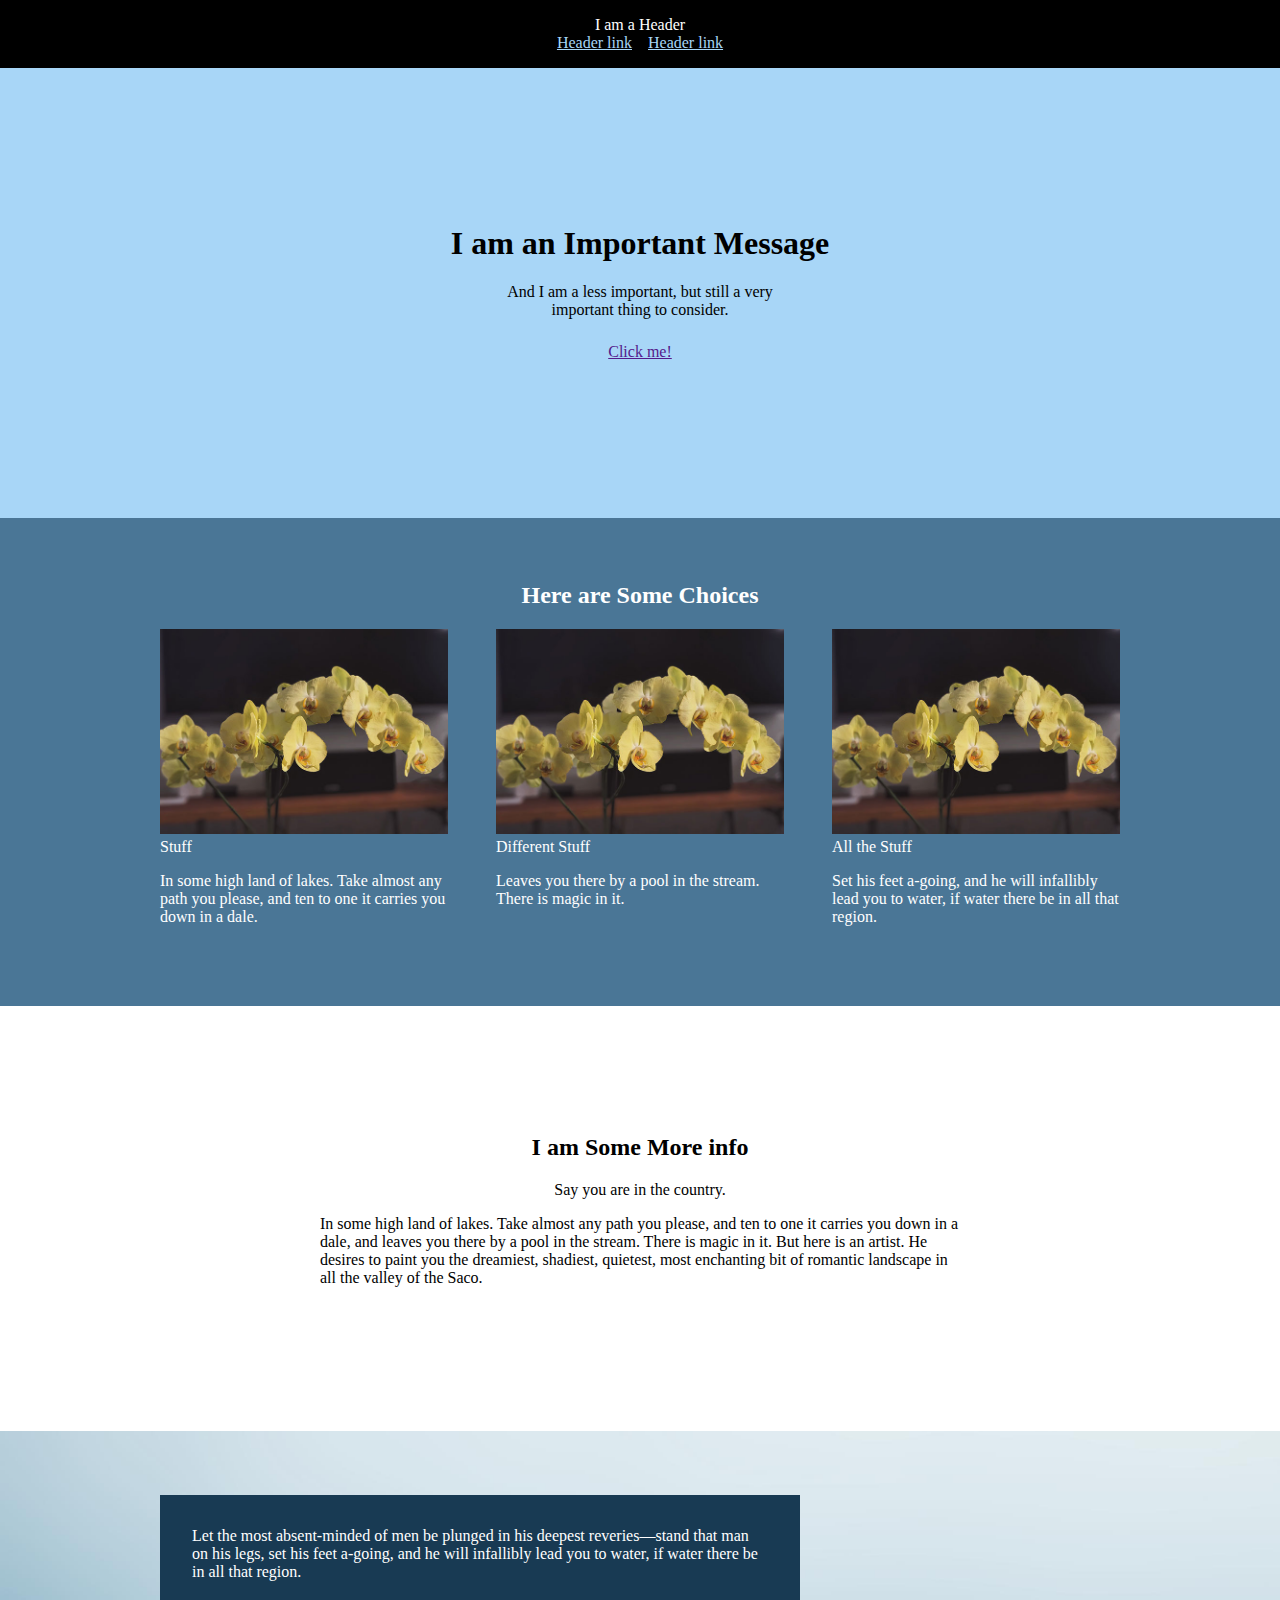
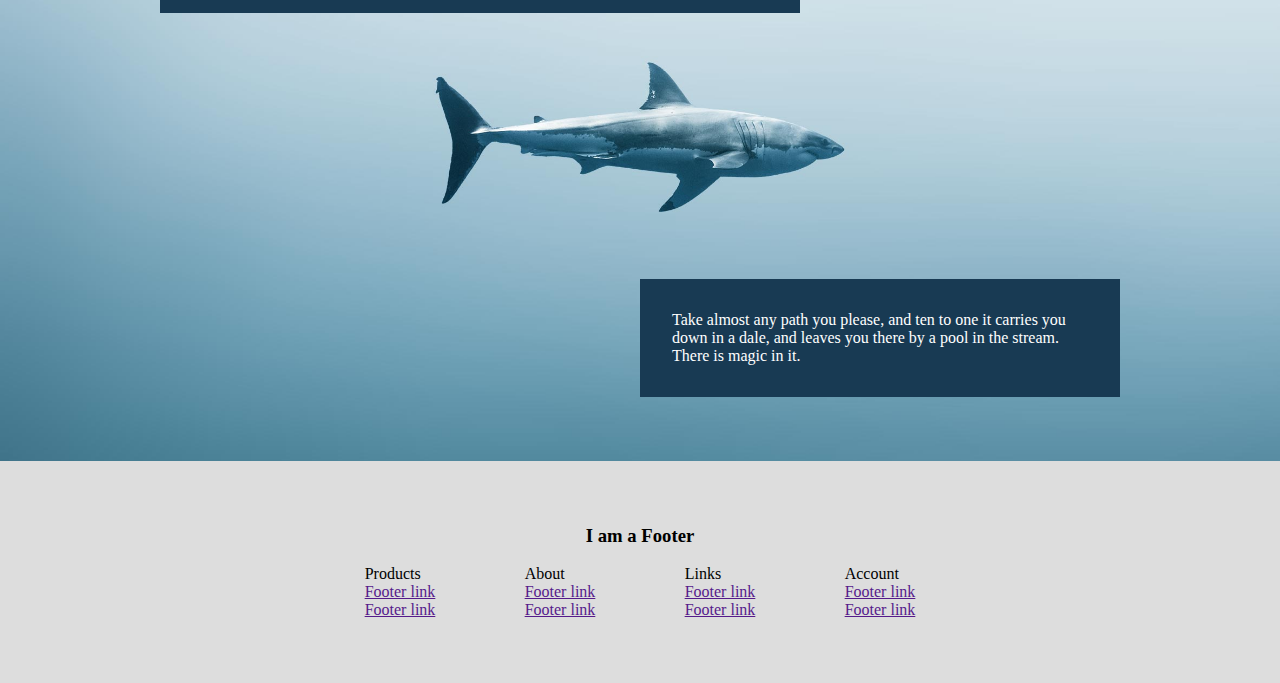
<file: grid-landing.html>
<!doctype html>
<html>
<head>
	<meta charset="utf-8">
	<style>
		html,
		body {
			margin: 0;
			padding: 0;
		}
		
		h1, h2, h3 {
			margin-top: 0;
			text-align: center;
		}
		
		.subtitle {
			text-align: center;
		}
		
		.menulist {
			list-style: none;
			margin: 0;
			padding: 0;
		}
		
		.landing_cta {
			margin-top: 1.5em;
			text-align: center;
		}
		
		.grid {
			box-sizing: border-box;
			display: grid;
			grid-template-columns: minmax(2em, 1fr) repeat(6, minmax(auto, 10em)) minmax(2em, 1fr);
		}
		
		.grid_2-8 {
			grid-column: 2 / 8;
		}
		
		.grid_3-7 {
			grid-column: 3 / 7;
		}
		
		.grid_4-6 {
			grid-column: 4 / 6;
		}
		
		.grid_cols-3max {
			grid-gap: calc(6em / 2);
			grid-template-columns: repeat(auto-fit, minmax(calc(20em - (6em / 3)), 1fr));
		}
		
		.header {
			background-color: #000;
			color: #fff;
			padding: 1em;
			position: sticky;
			text-align: center;
			top: 0;
			z-index: 10;
		}
		
		.header_menu {
			column-gap: 1em;
			display: flex;
			justify-content: center;
		}
		
		.header_menu-link {
			color: #a8d6f7;
		}
		
		.header_content {
			grid-column: 2 / 8;
		}
		
		.hero {
			align-content: center;
			background-color: #a8d6f7;
			min-height: 50vh;
			text-align: center;
		}
		
		.options {
			background-color: #4a7696;
			color: #fff;
			padding: 4em 0;
		}
		
		.options_item-img {
			width: 100%;
		}
		
		.info {
			padding: 8em 0;
		}
		
		.feature {
			min-height: 70vh;
		}
		
		.feature_img {
			background-image: url(images/shark.jpg);
			background-size: cover;
			grid-column: 1/9;
			grid-row: 1/2;
		}
		
		.feature_content {
			background-color: #183a53;
			color: #ffffff;
			grid-row-start: 1;
			margin: 4em 0;
			padding: 2em;
		}
		
		.feature_content-1 {
			align-self: start;
			grid-column: 2/6;
		}
		
		.feature_content-2 {
			align-self: end;
			grid-column: 5/8;
		}
		
		.footer {
			background-color: #ddd;
			justify-items: center;
			padding: 4em 1em;
		}
		
		.footer_menu-first {
			grid-column-start: 3;
		}
	</style>
</head>
<body>
<header class="header grid">
	<div class="header_content grid_2-8">
		I am a Header
	</div>
	<nav class="grid_3-7">
		<ul class="header_menu menulist">
			<li>
				<a class="header_menu-link" href="">
					Header link
				</a>
			</li>
			<li>
				<a class="header_menu-link" href="">
					Header link
				</a>
			</li>
		</ul>
	</nav>
</header>

<section class="hero grid">
	<h1 class="hero_title grid_2-8">
		I am an Important Message
	</h1>
	<div class="hero_content grid_4-6">
		And I am a less important, but still a very important
		thing to consider.
		<div class="landing_cta">
			<a href="">
				Click me!
			</a>
		</div>
	</div>
</section>

<section class="options grid">
	<h2 class="options_title grid_2-8">
		Here are Some Choices
	</h2>
	<div class="options_content grid grid_2-8 grid_cols-3max">
		<div>
			<img class="options_item-img" src="/images/small/slide1.jpg">
			<div class="options_item-title">Stuff</div>
			<p>
				In some high land of lakes. Take almost any path
				you please, and ten to one it carries you down in a dale.
			</p>
		</div>
		<div>
			<img class="options_item-img" src="/images/small/slide1.jpg">
			<div class="options_item-title">Different Stuff</div>
			<p>
				Leaves you there by a pool in the stream. There is
				magic in it.
			</p>
		</div>
		<div>
			<img class="options_item-img" src="/images/small/slide1.jpg">
			<div class="options_item-title">All the Stuff</div>
			<p>
				Set his feet a-going, and he will infallibly lead
				you to water, if water there be in all that region.
			</p>
		</div>
	</div>
</section>

<section class="info grid">
	<h2 class="info_title grid_2-8">
		I am Some More info
	</h2>
	<div class="subtitle grid_4-6">
		Say you are in the country.
	</div>
	<div class="info_content grid_3-7">
		<p>
			In some high land of lakes. Take almost any path you
			please, and ten to one it carries you down in a dale,
			and leaves you there by a pool in the stream. There
			is magic in it. But here is an artist. He desires to
			paint you the dreamiest, shadiest, quietest, most
			enchanting bit of romantic landscape in all the
			valley of the Saco.
		</p>
	</div>
</section>

<section class="feature grid">
	<div class="feature_img"></div>
	<div class="feature_content feature_content-1">
		Let the most absent-minded of men be plunged in his
		deepest reveries—stand that man on his legs, set his
		feet a-going, and he will infallibly lead you to water,
		if water there be in all that region.
	</div>
	<div class="feature_content feature_content-2">
		Take almost any path you please, and ten to one it
		carries you down in a dale, and leaves you there by a
		pool in the stream. There is magic in it.
	</div>
</section>

<footer class="footer grid">
	<h3 class="footer_title grid_2-8">
		I am a Footer
	</h3>
	<ul class="menulist footer_menu-first">
		<li>
			Products
		</li>
		<li>
			<a href="">Footer link</a>
		</li>
		<li>
			<a href="">Footer link</a>
		</li>
	</ul>
	<ul class="menulist">
		<li>
			About
		</li>
		<li>
			<a href="">Footer link</a>
		</li>
		<li>
			<a href="">Footer link</a>
		</li>
	</ul>
	<ul class="menulist">
		<li>
			Links
		</li>
		<li>
			<a href="">Footer link</a>
		</li>
		<li>
			<a href="">Footer link</a>
		</li>
	</ul>
	<ul class="menulist">
		<li>
			Account
		</li>
		<li>
			<a href="">Footer link</a>
		</li>
		<li>
			<a href="">Footer link</a>
		</li>
	</ul>
</footer>

</body>
</html>
</file>
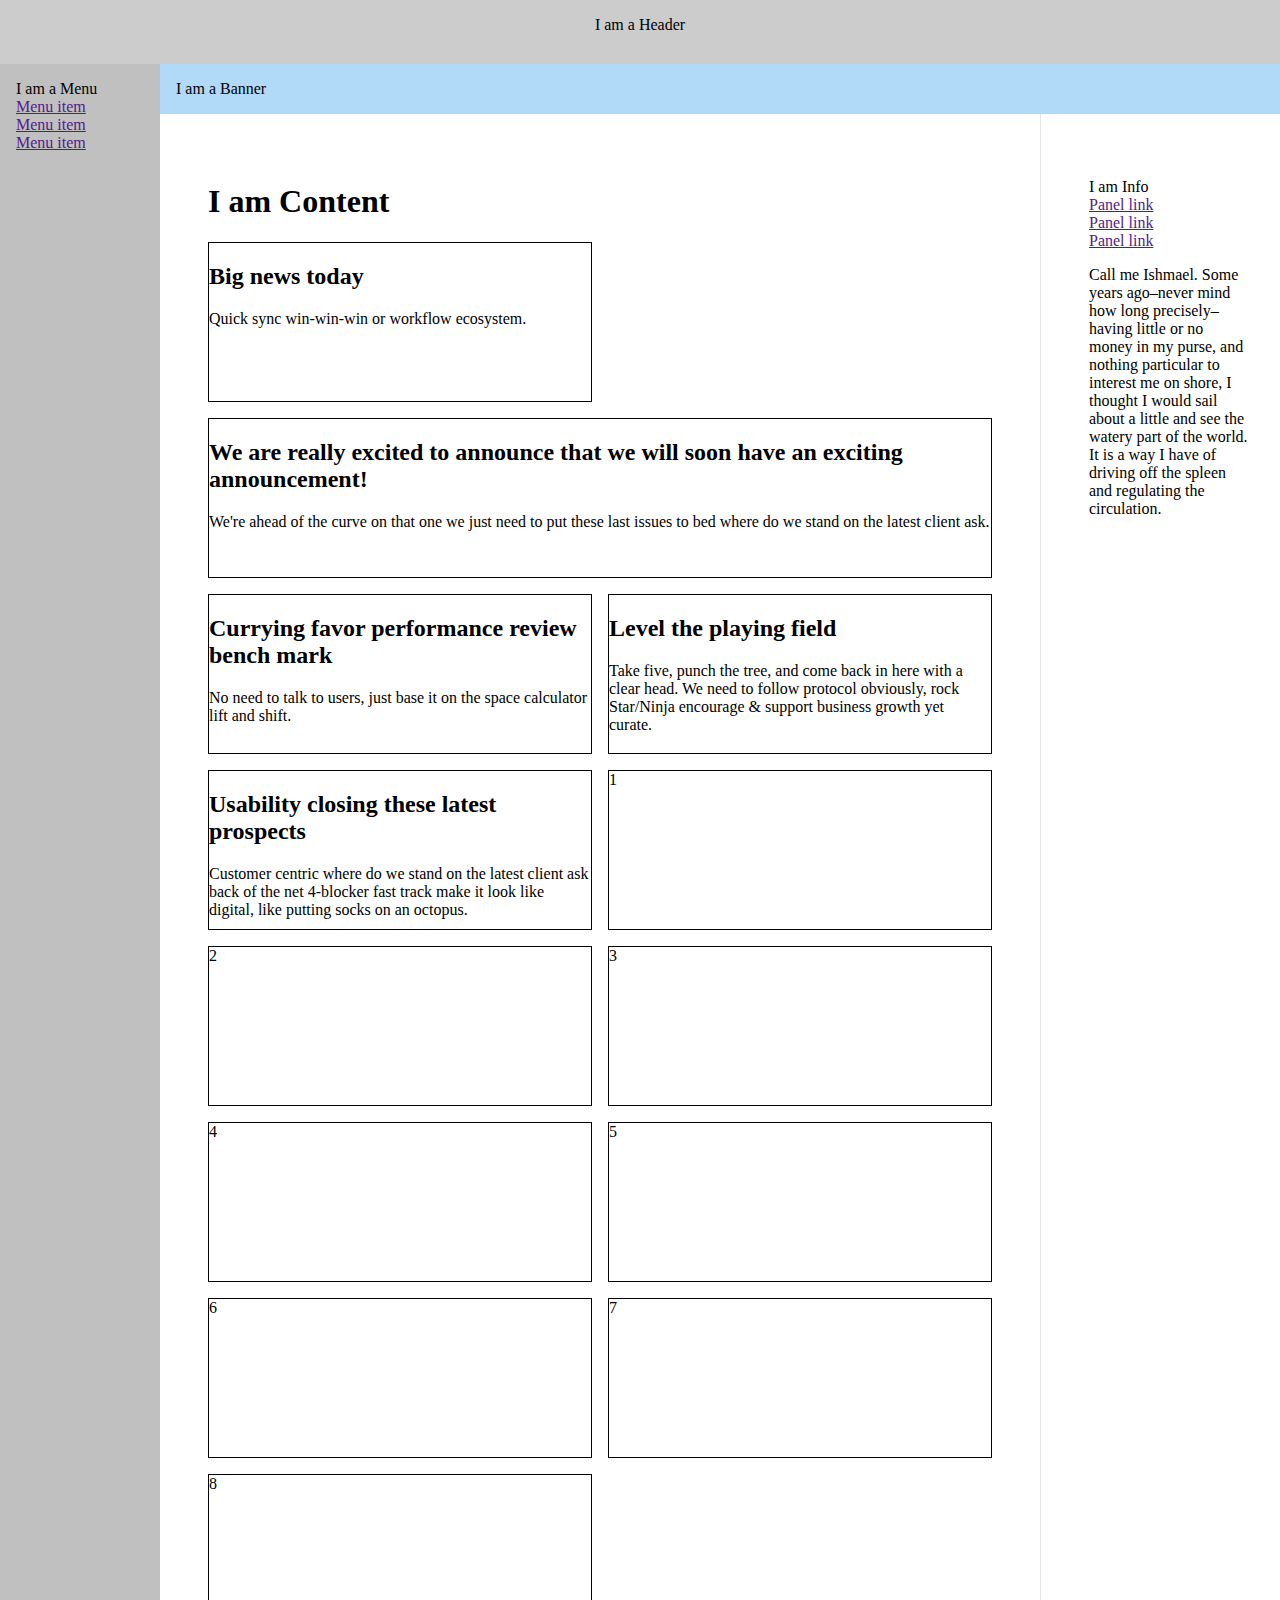
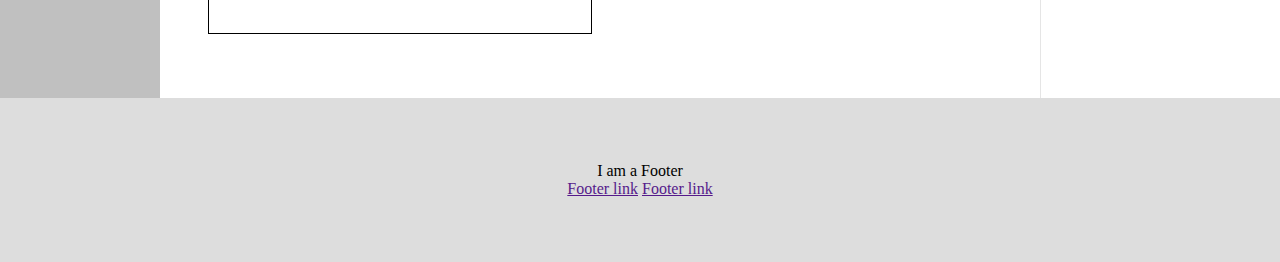
<file: grid.html>
<!DOCTYPE html>
<html lang="en">
<head>
	<meta charset="UTF-8">
	<title>Try grid</title>
	<style>
		html,
		body {
			border: 0;
			margin: 0;
		}
		
		.grid-container {
			display: grid;
			grid-template-areas:
				"header header header"
				"menu banner banner"
				"menu content panel"
				"footer footer footer";
			grid-template-columns: 10em 1fr 15em;
			grid-template-rows:minmax(4em, auto) auto 1fr auto;
			min-height: 100vh;
		}
		
		.grid-container > div {
			box-sizing: border-box;
			position: relative;
		}
		
		.grid-header {
			background-color: #ccc;
			grid-area: header;
			padding: 1em;
			text-align: center;
		}
		
		.grid-menu {
			background-color: #c0c0c0;
			grid-area: menu;
			padding: 1em;
		}
		
		.grid-menu ul,
		.grid-panel ul,
		.grid-footer ul {
			list-style: none;
			margin: 0;
			padding: 0;
		}
		
		.grid-content {
			grid-area: content;
			padding: 3em 3em 4em;
		}
		
		.grid-panel {
			border-left: 1px solid rgba(0, 0, 0, 0.1);
			grid-area: panel;
			padding: 4em 2em 4em 3em;
		}
		
		.grid-footer {
			background-color: #ddd;
			grid-area: footer;
			padding: 4em 1em;
			text-align: center;
		}
		
		.grid-footer li {
			display: inline-block;
		}
		
		.grid-expand {
			background-color: rgba(255, 255, 255, 0.8);
			box-shadow: 0 0 20px 0 rgba(0, 0, 0, 0.3);
			grid-column: content;
			grid-row: header-start / footer-end;
			z-index: 2;
		}
		
		.grid-banner {
			align-self: start;
			background-color: rgba(168, 214, 247, 0.9);
			grid-area: banner;
			/*grid-column: content-start / panel-end;*/
			/*grid-row-start: content-start;*/
			padding: 1em;
			/*position: sticky;*/
			/*top: 0;*/
			z-index: 10;
		}
		
		.grid {
			display: grid;
			grid-auto-rows: minmax(10em, 1fr);
			grid-gap: 1em;
			grid-template-columns: repeat(auto-fit, minmax(275px, 1fr));
		}
		
		.grid > div {
			border: 1px solid #000;
		}
		
		.grid-feature {
			grid-column: span 2;
		}
	</style>
</head>
<body>
<div class="grid-container ">
	<header class="grid-header">
		I am a Header
	</header>
	<nav class="grid-menu">
		I am a Menu
		<ul>
			<li>
				<a href="">
					Menu item
				</a>
			</li>
			<li>
				<a href="">
					Menu item
				</a>
			</li>
			<li>
				<a href="">
					Menu item
				</a>
			</li>
		</ul>
	</nav>
	<article class="grid-content">
		<h1>
			I am Content
		</h1>
		<div class="grid">
			<div>
				<h2>Big news today</h2>
				Quick sync win-win-win or workflow ecosystem.
			</div>
			<div class="grid-feature">
				<h2>We are really excited to announce that we will soon have an exciting
					announcement!</h2>
				We're ahead of the curve on that one we just need to put these last
				issues to bed where do we stand on the latest client ask.
			</div>
			<div>
				<h2>Currying favor performance review bench mark</h2>
				No need to talk to users, just base it on the space calculator lift and
				shift.
			</div>
			<div>
				<h2>Level the playing field</h2>
				Take five, punch the tree, and come back in here with a clear head. We
				need to follow protocol obviously, rock Star/Ninja encourage &amp; support
				business growth yet curate.
			</div>
			<div>
				<h2>Usability closing these latest prospects </h2>
				Customer centric where do we stand on the latest client ask back of the net
				4-blocker fast track make it look like digital, like putting socks
				on an octopus.
			</div>
			<div>
				1
			</div>
			<div>
				2
			</div>
			<div>
				3
			</div>
			<div>
				4
			</div>
			<div>
				5
			</div>
			<div>
				6
			</div>
			<div>
				7
			</div>
			<div>
				8
			</div>
		</div>
	</article>
	<aside class="grid-panel">
		I am Info
		<ul>
			<li>
				<a href="">
					Panel link
				</a>
			</li>
			<li>
				<a href="">
					Panel link
				</a>
			</li>
			<li>
				<a href="">
					Panel link
				</a>
			</li>
		</ul>
		<p>
			Call me Ishmael. Some years ago–never mind how long
			precisely–having little or no money in my purse, and nothing
			particular to interest me on shore, I thought I would sail about a
			little and see the watery part of the world. It is a way I have of
			driving off the spleen and regulating the circulation.
		</p>
	</aside>
	<footer class="grid-footer">
		I am a Footer
		<ul>
			<li>
				<a href="">
					Footer link
				</a>
			</li>
			<li>
				<a href="">
					Footer link
				</a>
			</li>
		</ul>
	</footer>
	<div class="grid-banner">
		I am a Banner
	</div>
</div>
</body>
</html>
</file>
